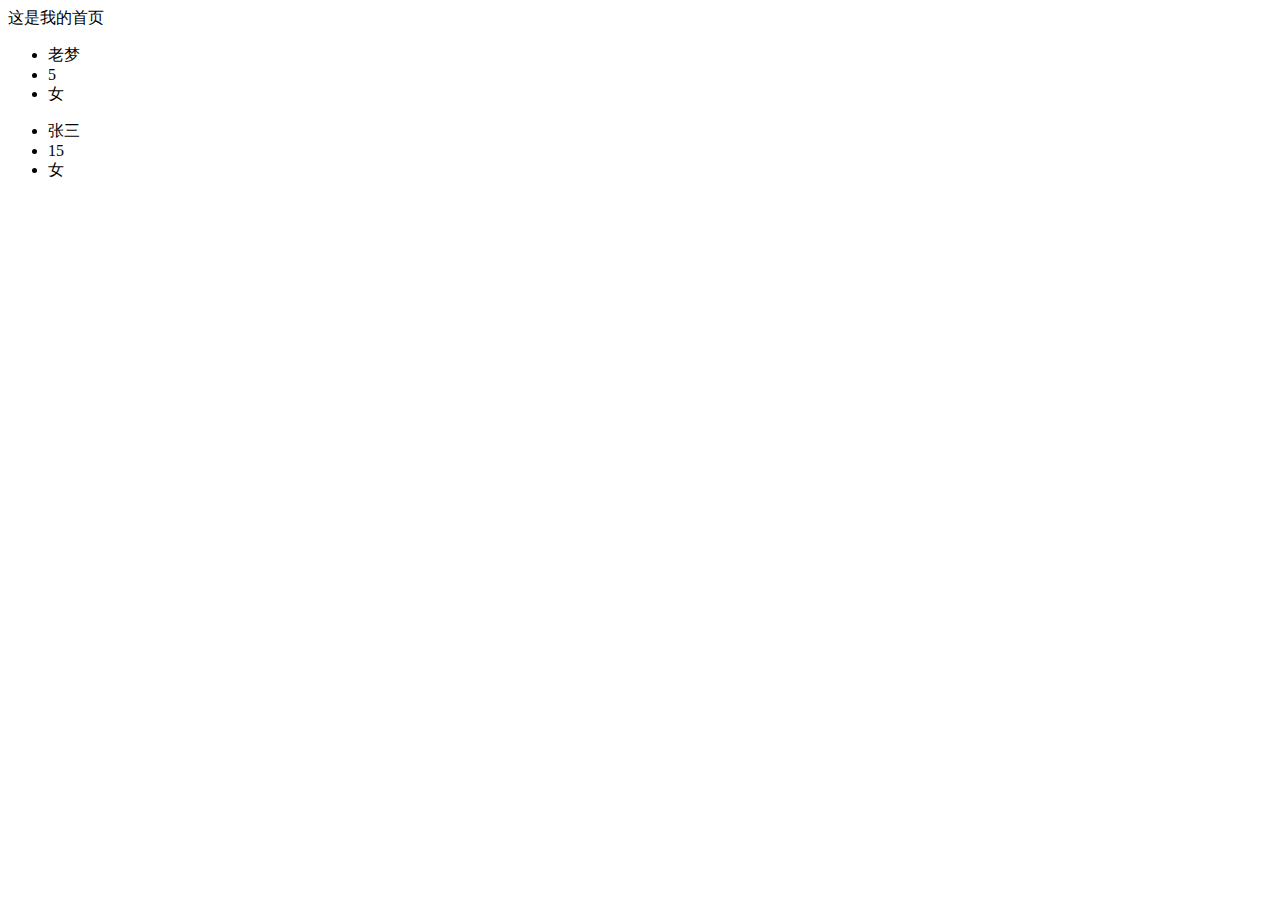
<file: mvc/application/cache/index.htm>
<!DOCTYPE html>
<html lang="en">

<head>
    <meta charset="UTF-8">
    <meta name="viewport" content="width=device-width, initial-scale=1.0">
    <title>Document</title>
</head>

<body>
    这是我的首页<!-- 各种模板引擎 后台处理s数据和逻辑 前台处理 样式 显示-->
        <ul>
        <li>老梦</li>
        <li>5</li>
        <li>女</li>
    </ul>
        <ul>
        <li>张三</li>
        <li>15</li>
        <li>女</li>
    </ul>
    </body>

</html>
</file>
